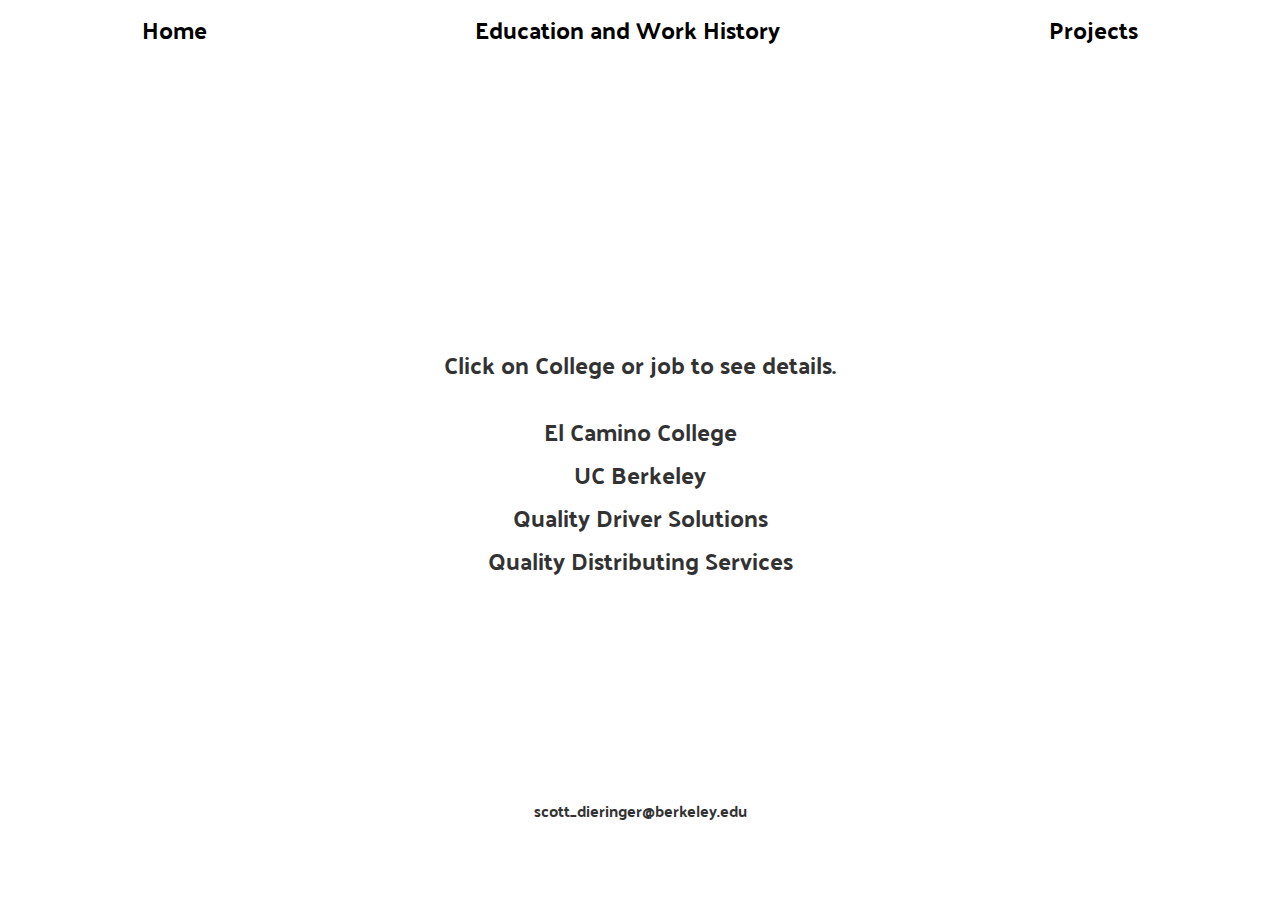
<file: education_work.html>
<html>
<head>
	<title>Education and Work History</title>
    <link rel="stylesheet" type="text/css" href="assets/styles/style.css" />
    <link rel="preconnect" href="https://fonts.gstatic.com">
    <link href="https://fonts.googleapis.com/css2?family=Palanquin+Dark&display=swap" rel="stylesheet">    
    <link rel="preconnect" href="https://fonts.gstatic.com">
    <link href="https://fonts.googleapis.com/css2?family=Montserrat&display=swap" rel="stylesheet">
    <link rel="preconnect" href="https://fonts.gstatic.com">
    <link href="https://fonts.googleapis.com/css2?family=Raleway&display=swap" rel="stylesheet">
</head>
<body>

    <div id = "edu_work_overlay" class = "hidden"></div>
     
    <div id="edu_work_nav">
        <a href="index.html" target="_blank">Home</a>
        <a href="education_work.html" target="_blank">Education and Work History</a>
        <a href="projects.html" target="_blank">Projects</a>
    </div>


    <div id = "edu_work_names">
        <p>
        Click on College or job to see details.    
        </p>
         <div id = "El_Camino_College_name">El Camino College</div>
         <div id = "UC_Berkeley_name">UC Berkeley</div>
         <div id = "Quality_Driver_Solutions_name">Quality Driver Solutions</div>
         <div id = "Quality_Distributing_Services_name">Quality Distributing Services</div>
    </div>

    <div class="hidden" id="El_Camino_College">
        <div id="El_Camino_College_title">
            <p>El Camino College</p>
        </div>
        <div id = "El_Camino_College_degree">
            <p>
            Degree: Associates    
            </p>
        </div>
        <div id="El_Camino_College_dates">
            <p>
            Jan 2015 to June 2018
            </p>
        </div>    
        <div id = "El_Camino_College_courses">
            <p>Courese Taken: Differetial and Integral Calculus in multiple dimensions. Mechanics of solids.  Electricity and Magnetism. Thermodynamics and fluid flow.  Linear Algebra.
            Differential equations. Relativity. Quantum mechanics.  
            </p>
        </div>
        <div id="El_Camino_College_gpa">
            <p>
             GPA: 4.00   
            </p>
        </div>           	
    </div>

    <div class="hidden" id="UC_Berkeley">
        <div id="UC_Berkeley_title">
            <p>UC Berkeley</p>
        </div>
        <div id = "UC_Berkeley_degree">
            <p>
            Degree: Electrical Engineering and Computer Science    
            </p>
        </div>
        <div id="UC_Berkeley_dates">
            <p>
            Aug 2018 to Dec 2020
            </p>
        </div>    
        <div id = "UC_Berkeley_courses">
            <p>Courses Taken: CS 61A Introduction to Computer Science.  CS 61B Data Structures and Algorithms.  
            CS 61C Computer Architecture.  EE 16A Introduction to Electronic Systems.  
            EE 16B Introduction to Electroic Systems.  CS 170 Algorithms and Intractable Problems.
            CS 162 Operating Systems.  CS 186W Databases.  CS 161 Computer Security. CS 176 Computational Biology.   
            </p>
        </div>
        <div id="UC_Berkeley_gpa">
            <p>
             GPA: 3.10
            </p>
        </div>           	
    </div>

    <div class = "hidden" id="Quality_Driver_Solutions">
        <div id="Quality_Driver_Solutions_title">
            <p>Quality Driver Solutions</p>
        </div>
        <div id="Quality_Driver_Solutions_dates">
            <p>
            May 2018 to present
            </p>
        </div>    
        <div id = "Quality_Driver_Solutions_job_description">
            <p>
            Truck driver. Drove 53' dry vans and reefers delivering goods in the San Francisco bay area.   
            </p>
        </div>           	
    </div>

    <div class = "hidden" id="Quality_Distributing_Services">
        <div id="Quality_Distributing_Services_title">
            <p>Quality Distributing Services (note this is a different company than the one above despite 
                the similar names)
            </p>
        </div>
        <div id="Quality_Distributing_Services_dates">
            <p>
            Dec 2010 to May 2018
            </p>
        </div>    
        <div id = "Quality_Distributing_Services_job_description">
            <p>
                Truck driver.  Drove semi and truck and trailer tanker trucks delivering gasoline 
                to service stations in the southern California area.   
            </p>
        </div>           	
    </div>
    <div class = "Contact_info">
        <p>
        scott_dieringer@berkeley.edu    
        </p>
    </div>
    <script type="text/javascript" src="assets/scripts/education_work.js"></script>
</body>
</html>
</file>
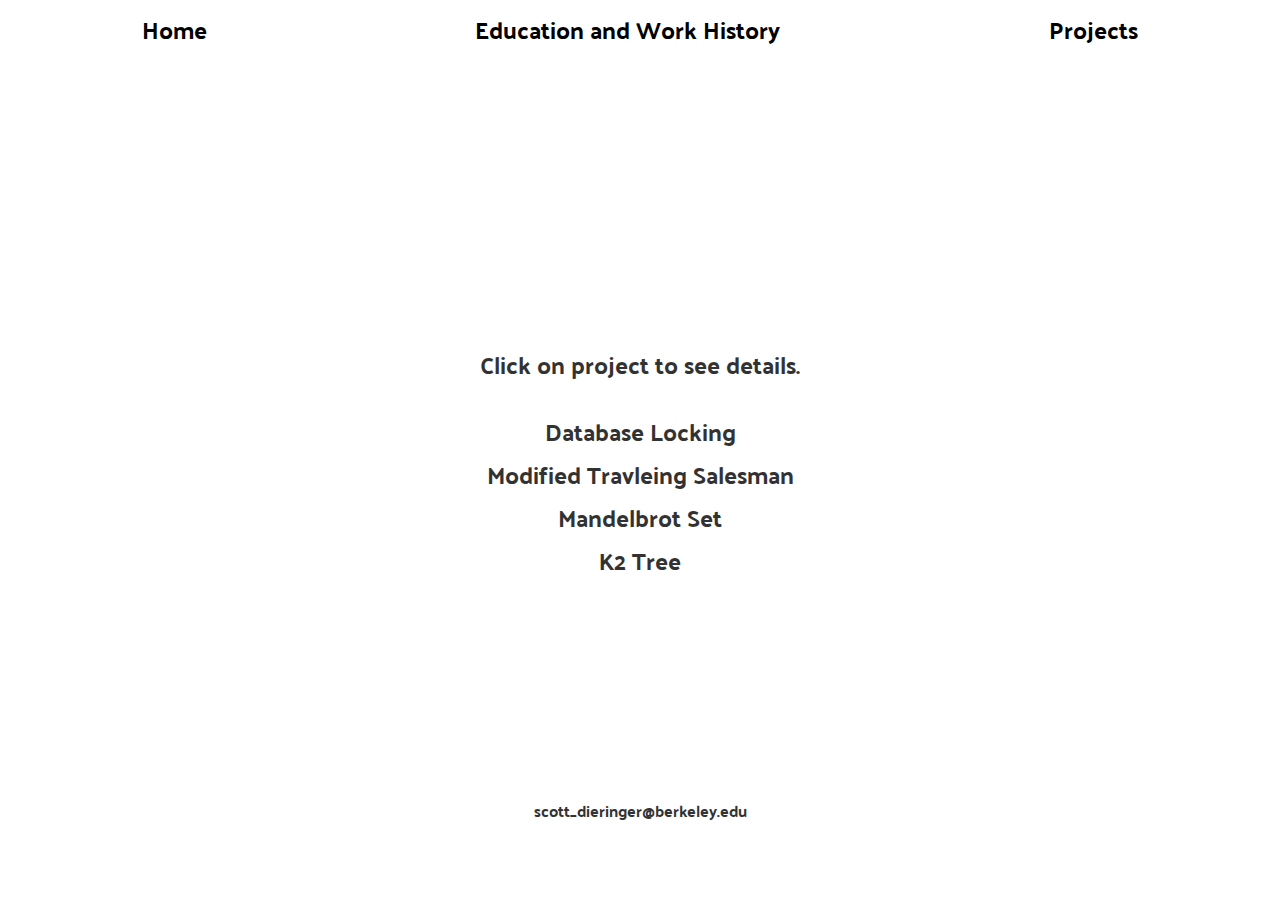
<file: projects.html>
<html>
<head>
	<title>Projects</title>
    <link rel="stylesheet" type="text/css" href="assets/styles/style.css" />
    <link rel="preconnect" href="https://fonts.gstatic.com">
    <link href="https://fonts.googleapis.com/css2?family=Palanquin+Dark&display=swap" rel="stylesheet">
    <link rel="preconnect" href="https://fonts.gstatic.com">
    <link href="https://fonts.googleapis.com/css2?family=Montserrat&display=swap" rel="stylesheet">  
    <link rel="preconnect" href="https://fonts.gstatic.com">
    <link href="https://fonts.googleapis.com/css2?family=Raleway&display=swap" rel="stylesheet">  
</head>
<body>
    
     <!-- project_overlay will cover the entire screen when one of the projects are clicked on.-->
    <div id = "project_overlay" class = "hidden"></div>
     
    <div id="project_nav">
        <a href="index.html" target="_blank">Home</a>
        <a href="education_work.html" target="_blank">Education and Work History</a>
        <a href="projects.html" target="_blank">Projects</a>
    </div>


    <div id = "project_names">
        <p>
        Click on project to see details.    
        </p>
         <div id = "database_locking_name">Database Locking</div>
         <div id = "traveling_salesman_name">Modified Travleing Salesman</div>
         <div id = "Mandelbrot_set_name">Mandelbrot Set</div>
         <div id = "find_closest_point_name">K2 Tree</div>
    </div>
    
        
    <div class="hidden" id="database_locking">
        <div id="database_locking_title">
            <p>Database Locking</p>
        </div>
        <div id="database_locking_description">
            <p>
            Given a bare bones implementation of a database, implement concurrency management using 
             six types of locks. There were three different tables indicating whether the locks were
            compatible, substitutable, or whether one lock could be a parent lock of another. 
            My implementation had to manage the acquiring, releasing, and waiting for locks held on
            databases, tables, and rows in the tables by different transactions running concurrently.
            Written in Java.
            </p>
            <a href="https://github.com/scottdieringer/CS186Project4/tree/master/src/main/java/edu/berkeley/cs186/database/concurrency">See Project on Github</a>
        </div>        	
    </div>

    <div class="hidden" id = "traveling_salesman">
        <div id="traveling_salesman_title">
            <p>Modified Traveling Saleman</p>
        </div>
        <div id = "traveling_salesman_description">
            <p>
            Given a car that can hold a group of people and a list of locations, some of which are homes,
            find a route that starts and stops from a particular location and manages to get people to their
            house. You can either drop them off at their house or drop them off at a nearby location and have
            them walk home. When the person you are trying to get home is in the car the energy used is 2/3 
            units of energy and when they walk they use 1 unit of energy. Find the route that minimizes the 
            amount of energy used. The solution used the Christofides algorithm to find a route assuming the 
            homes were drop off locations and then eliminating paths that repeated themselves in order to 
            increase efficiency. Written in Python using the NetworkX graph library.  
            </p>
            <a href="https://github.com/scottdieringer/TravelingSalesman/tree/master/project-fa19-master">See Project on Github</a>	        	
        </div>
    </div>
            
    <div class="hidden" id="Mandelbrot_set">
        <div id="Mandelbrot_set_title">
            <p>Mandlbrot Set</p>
        </div>
        <div id = "Mandelbrot_set_description">
            <p>
            Given a 2D grid, a starting point, a threshold and a certain number of iterations, find out 
            whether each point in the grid exceeds the threshold before a given number of iterations is 
            reached and then use that information to color a map which can be used to create a fractal, 
            i.e. an image that is the same when looked at closely as when it is looked at zoomed out. 
            The set was created using cellular automata and written in C. 
            </p>
            <a href="https://github.com/scottdieringer/Mandelbrot">See Project on Github</a>
        </div>
    </div>

    <div class="hidden" id ="find_closest_point">
        <div id="find_closest_point_title">
            <p>K2 Tree</p>
        </div>
        <div id="find_closest_point_description">
            <p>
            Given a list of 2D points and another 2D point not in the list, find the point in the list which is
            closest to the given point in logarithmic time. The solution organized the points into a k2 
            structure and used several mutually recursive functions to find the closest point. Written in Java.    
            </p>
            <a href="https://github.com/scottdieringer/K2Tree/tree/master/proj2ab/bearmaps/">See Project on Github</a>
        </div>
    </div>
    <div class = "Contact_info">
        <p>
        scott_dieringer@berkeley.edu    
        </p>
    </div>
<script type="text/javascript" src="assets/scripts/projects.js"></script>    
</body>
</html>
</file>
<file: assets/styles/style.css>
/* Globally */

a { 
    color:black; 
    text-decoration: none;
}

a:visited { 
    text-decoration: none;
    color:black; 
}

a:hover { 
    text-decoration: none;
    color:black; 
}

a:focus { 
    text-decoration: none;
    color:black; 
}

a:hover, a:active { 
    text-decoration: none; 
    color:black; 
}

a:link {
    text-decoration: none;
    color: black;
}

/* Used to hide projects and education and work history. */
.hidden {
    display: none;
}

.contact_info {
    position: absolute;
    top: 90%;
    left: 50%;
    transform: translate(-50%, -50%);
    margin: auto;
    text-align: center;
    font-family: 'Palanquin Dark', sans-serif;
    font-size: 16px;
    opacity: 0.8;        
}
  
/* Home page */

#home_nav {
    position: relative;
    display: flex;
    justify-content: space-around;
    flex-direction: row;
    font-family: 'Palanquin Dark', sans-serif;
    font-size: 24px;
    text-decoration: none;
}

#home_center {
    position: absolute;
    top: 50%;
    left: 50%;
    transform: translate(-50%, -50%);
    margin: auto;
    text-align: center;
    font-family: 'Palanquin Dark', sans-serif;
    font-size: 42px;
    opacity: 0.8;  
}



/* Education and work history */

#edu_work_nav {
    position: relative;
    display: flex;
    justify-content: space-around;
    flex-direction: row;
    font-family: 'Palanquin Dark', sans-serif;
    font-size: 24px;
    text-decoration: none;
}

#edu_work_names {
    position: absolute;
    top: 50%;
    left: 50%;
    transform: translate(-50%, -50%);
    margin: auto;
    text-align: center;
    font-family: 'Palanquin Dark', sans-serif;
    font-size: 24px;
    cursor: pointer;
    opacity: 0.8;    
}

#El_Camino_College_name:hover {
    font-size: 32px;
}

#UC_Berkeley_name:hover {
    font-size: 32px;
}

#Quality_Driver_Solutions_name:hover {
    font-size: 32px;
}

#Quality_Distributing_Services_name:hover {
    font-size: 32px;
}



#edu_work_overlay {
    position: absolute;
    top: 0;
    left: 0;
    width: 100%;
    height: 100%;
    background: rgba(0, 0, 0, 0.5);
}

#El_Camino_College {
    position: absolute;
    top: 50%;
    left: 50%;
    transform: translate(-50%, -50%);
    font-family: 'Raleway', sans-serif;
    width: 300px;
    height: 300px;
    background: lightgreen;
    padding: 8px;
}

#UC_Berkeley {
    position: absolute;
    top: 50%;
    left: 50%;
    transform: translate(-50%, -50%);
    font-family: 'Raleway', sans-serif;
    width: 300px;
    height: 300px;
    background: lightblue;
    padding: 8px;
}

#Quality_Driver_Solutions {
    position: absolute;
    top: 50%;
    left: 50%;
    transform: translate(-50%, -50%);
    font-family: 'Raleway', sans-serif;
    width: 300px;
    height: 300px;
    background: lightblue;
    padding: 8px;
}

#Quality_Distributing_Services {
    position: absolute;
    top: 50%;
    left: 50%;
    transform: translate(-50%, -50%);
    font-family: 'Raleway', sans-serif;
    width: 300px;
    height: 300px;
    background: lightblue;
    padding: 8px;
}

/* Projects */

.project_name {
    font-family: 'Palanquin Dark', sans-serif;
}

#project_nav {
    position: relative;
    display: flex;
    justify-content: space-around;
    flex-direction: row;
    font-family: 'Palanquin Dark', sans-serif;
    font-size: 24px;
    text-decoration: none;
}


#project_names {
    position: absolute;
    top: 50%;
    left: 50%;
    transform: translate(-50%, -50%);
    margin: auto;
    text-align: center;
    font-family: 'Palanquin Dark', sans-serif;
    font-size: 24px;
    cursor: pointer;
    opacity: 0.8;
}

#database_locking_name:hover {
    font-size: 32px;
}

#traveling_salesman_name:hover {
    font-size: 32px;
}

#Mandelbrot_set_name:hover {
    font-size: 32px;
}

#find_closest_point_name:hover {
    font-size: 32px;
}

#project_overlay {
    position: absolute;
    top: 0;
    left: 0;
    width: 100%;
    height: 100%;
    background: rgba(0, 0, 0, 0.5);
}

#database_locking {
    position: absolute;
    top: 50%;
    left: 50%;
    transform: translate(-50%, -50%);
    width: 300px;
    height: 300px;
    background: lightgreen;
    padding: 8px;
}

#database_locking_title {
    margin: auto;
    text-align: center;
    font-family: 'Palanquin Dark', sans-serif;
    font-size: 16px;
}

#database_locking_description {
    margin: auto;
    font-family: 'Montserrat', sans-serif;
    font-size: 12px;
}

#traveling_salesman {
    position: absolute;
    top: 50%;
    left: 50%;
    transform: translate(-50%, -50%);
    width: 500px;
    height: 500px;
    background: lightblue;
    padding: 8px;
}

#traveling_salesman_title {
    margin: auto;
    text-align: center;
    font-family: 'Palanquin Dark', sans-serif;
    font-size: 16px;
}

#traveling_salesman_description {
    margin: auto;
    font-family: 'Montserrat', sans-serif;
    font-size: 12px;
}

#Mandelbrot_set {
    position: absolute;
    top: 50%;
    left: 50%;
    transform: translate(-50%, -50%);
    width: 500px;
    height: 500px;
    background: lightpink;
    padding: 8px;
}

#Mandelbrot_set_title {
    margin: auto;
    text-align: center;
    font-family: 'Palanquin Dark', sans-serif;
    font-size: 16px;
}

#Mandelbrot_set_description {
    margin: auto;
    font-family: 'Montserrat', sans-serif;
    font-size: 12px;
}

#find_closest_point {
    position: absolute;
    top: 50%;
    left: 50%;
    transform: translate(-50%, -50%);
    width: 500px;
    height: 500px;
    background: lightyellow;
    padding: 8px;
}

#find_closest_point_title {
    margin: auto;
    text-align: center;
    font-family: 'Palanquin Dark', sans-serif;
    font-size: 16px;
}

#find_closest_point_description {
    margin: auto;
    font-family: 'Monserrat', sans-serif;
    font-size: 12px;
}
</file>
